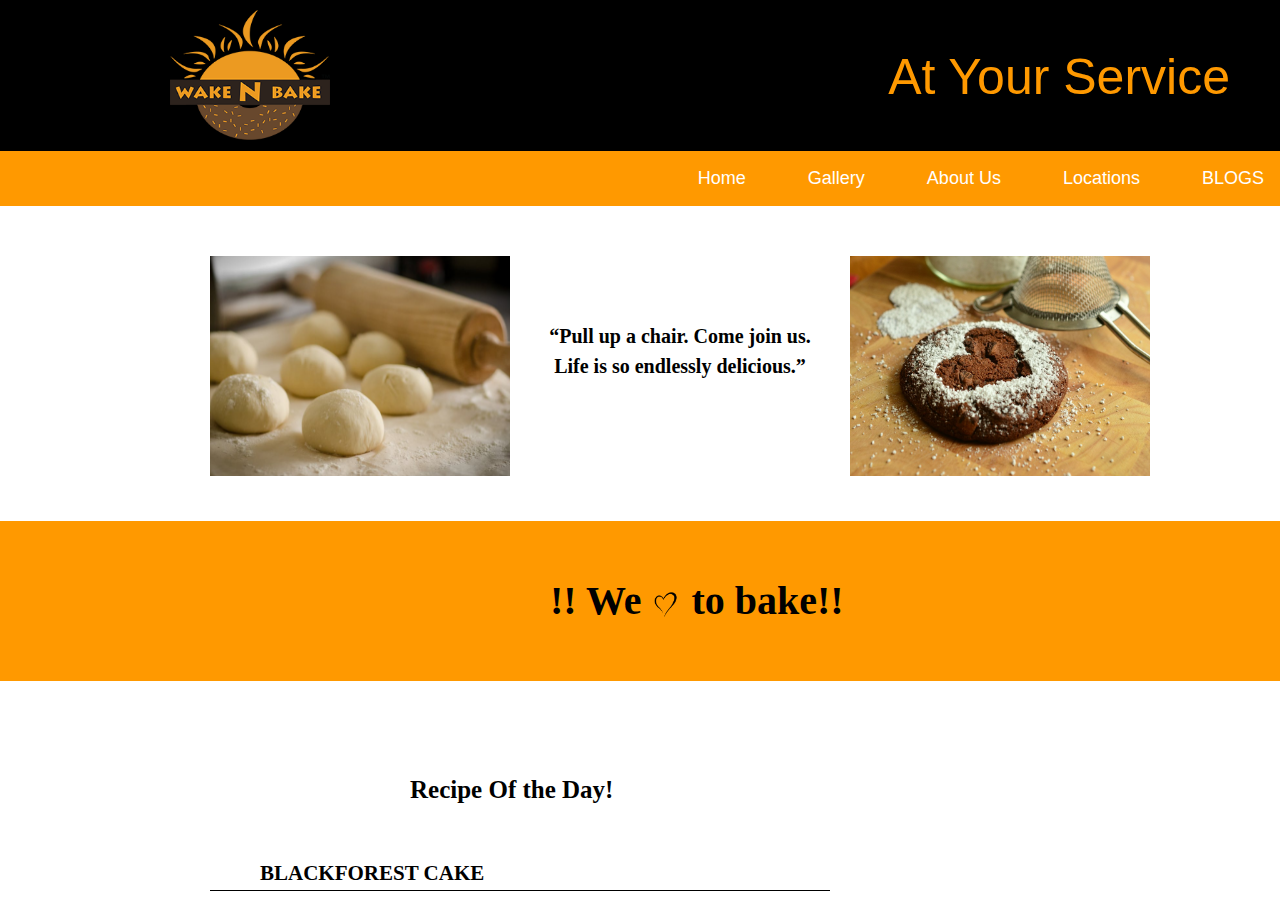
<file: index.html>
<!DOCTYPE html>
<html>
<head>
  <meta charset="utf-8"/>
  <link rel="stylesheet" type="text/css" href="css\960_12_col.css">
  <link rel="stylesheet" type="text/css" href="css\reset.css">
  <link rel="stylesheet" type="text/css" href="css\text.css">
  <link rel="stylesheet" type="text/css" href="css\style.css">
  <title> Wake n Bake </title>
</head>
<body>
  <header>
    <img src="img\wakeNbake.jpg"  alt="wake and  bake" width="160px" height="130px" style="position: relative; left:170px; top:10px; bottom:10px">
    <p class="tagline" >At Your Service</p>
  </header>
<div class="content">
  <nav>
    <ul>
      <li><a href="#">BLOGS</a></li>
      <li><a href="#">Locations</a></li>
      <li><a href="#">About Us</a></li>
      <li><a href="#">Gallery</a></li>
      <li><a href="#">Home</a></li>
    </ul>
  </nav>
  <div class="hero container_12">
  <div class="grid_4">
    <img src="img\dough.jpg" alt="dough" Width="300px" height="220px"  >
  </div>
  <div class="grid_4">
    <p> <strong>
      <blockquote>“Pull up a chair.  Come join us. Life is so endlessly delicious.”</blockquote>
    </strong></p>
  </div>
  <div class="grid_4">
    <img src="img\cookies.jpg" alt="cookies" width="300px" height="220px" >
  </div>
  </div> 
  <div class="full">
    <h1><strong> !! We <img src="img\heart.jpg" width="30px" height="30px"> to bake!!</strong></h1>
  </div>
  <div class="hero container_12">
    <section class="primary grid_8">
      <br>
      <h1><strong>Recipe Of the Day!</strong></h1>
      <h3> BLACKFOREST CAKE</h3>
      <p> <img src="img\blackforestCake.jpg" alt="BlackForestCake" width="400px" height="250px" style="padding-left: 100px; position: relative; bottom:50px"></p>
      <h2>Ingredients</h2>
      <ul>
        <li>340gms golden caster sugar</li>
        <li>340gms unsalted butter</li>
        <li>6 eggs</li>
        <li>240gms self-raising flour, sifted</li>
        <li>100gms cocoa</li>
        <li>2 cans black cherries in syrup</li>
        <li>2 tbsp kirsch</li>
        <li>600ml double cream</li>
        <li>200gms good quality dark chocolate, broken into small pieces</li>
        <li>50gms dark chocolate, for shaving</li>
       </ul>
       <h2>Procedure</h2>
      <ol>
        <li>Preheat the oven to 170C/325F/Gas 3</li>
        <li>Lightly butter a 20cm (8in) loose-bottomed cake tin then dust with a little plain flour and shake off any excess. Line the tin with greaseproof paper.</li>
        <li>For the cake, place butter and sugar in a bowl and whisk until light and fluffy. Beat in the eggs one at a time then fold in the flour and the cocoa powder.</li>
        <li>Spoon the mixture into the prepared cake tin, smooth the surface with a knife and bake in the pre-heated oven for 1 hour -1 hour 45 minutes until firm and springy. To test if the cake is done, insert a clean skewer into the middle of the cake - if it comes out clean then the cake is ready.</li>
        <li>Remove from the oven and leave to cool in the tin for five minutes before turning out onto a wire rack.</li>
        <li>Drain the cherries, reserving 200ml (7 fl oz) of the cherry syrup. Add the kirsch to the reserved syrup.</li>
        <li>Use a large serrated knife to slice the cake horizontally into three equally sized rounds.</li>
        <li>Place each round on a chopping board and spoon the cherry syrup evenly over each disc and leave to soak in.</li>
        <li>For the icing, heat 200ml (7 fl oz) of the double cream to scalding point then add the chocolate pieces. Remove from the heat and stir gently until the chocolate is melted and smooth. Pour into a bowl and allow to cool in the refrigerator, to thicken slightly.</li>
        <li>Whip the remaining double cream until thick. Spread one of the cake discs with half of the cream then cover with half of the cherries, pressing them in lightly. Top with the second disc of sponge and repeat this process, finishing with the third disc left plain on top. Gently press the whole cake together with the palms of your hands.</li>
        <li>Remove the chocolate icing from the fridge and give it a quick stir. Use a palette knife to thickly spread the top and sides of the cake with the icing, starting with the top first. This way, if the chocolate oozes down the sides of the cake, it won't matter. (If preferred you can leave the sides of the cake without icing to show off the layers.)</li>
        <li>Leave the cake to set in a cool place then slice into large wedges and serve.</li>
       </ol>
    </section>
  <aside class="grid_4">
    <ul>
      <li><a href="#">Order Online</a></li>
      <li><a href="#">Signature Dishes</a></li>
      <li><a href="#">Classes</a></li>
    </ul>
  </aside>
  </div>


  <footer>
   <form action="" method="get">
       <p><h2>Newsletter</h2>
       <label>Name:   </label>
       <input />
       </p>
       <p>
       <label>EmailID:</label>
       <input /><br>
       </p>
       <input type="submit" name="">
       </p>
    </form>
     <div class="contact">
        <h3>Connect us </h3>
        <a target="_blank" href="https://www.facebook.com/blue28ichki">
        <img src="img\facebook.png" width="40px" height="40px" 
                  style="padding-right: 10px;"></a>
         <a target="_blank" href="https://www.instagram.com/?hl=en">
        <img src="img\instagram.png" width="40px" height="40px"
                   style="padding-right: 10px;"></a>
         <a target="_blank" href="https://www.youtube.com/channel/UCVyqu09nBULci9QFFpOFWkw?view_as=subscriber">
        <img src="img\youtube.png" width="40px" height="40px"
                    style="padding-right: 10px;"></a>
         <a target="_blank" href="https://twitter.com/blue_ichki">
        <img src="img\twiter.png" width="40px" height="40px"
                      style="padding-right: 10px;"></a>
        <a target="_blank" href="https://www.tumblr.com/dashboard">
        <img src="img\tumblr.png" width="40px" height="40px"
                  style="padding-right: 10px;"></a>
     </div>

         
       
  </footer>
  </body>


</html>
</file>
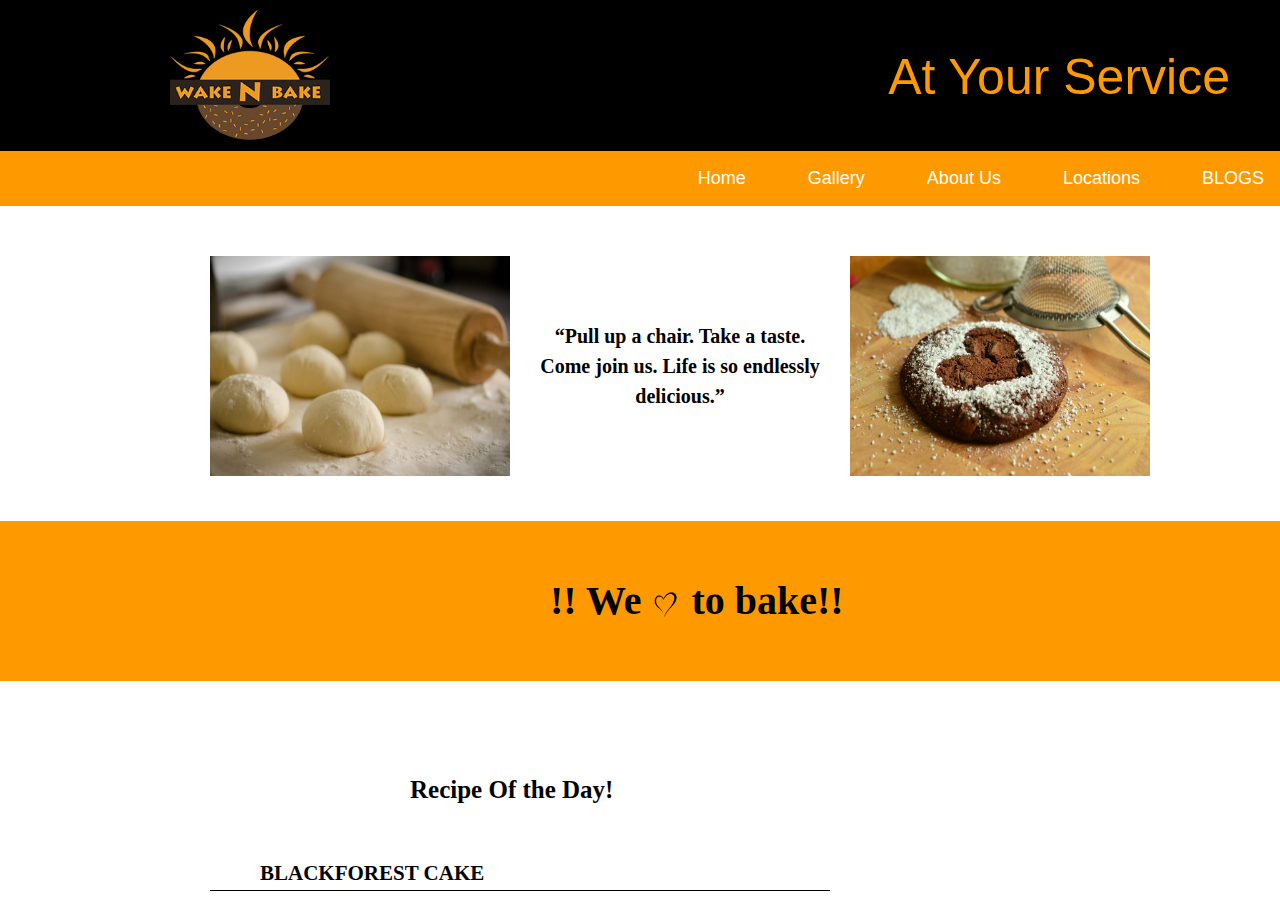
<file: Downloads/project (1)/project/index.html>
<!DOCTYPE html>
<html>
<head>
  <meta charset="utf-8"/>
  <link rel="stylesheet" type="text/css" href="css\960_12_col.css">
  <link rel="stylesheet" type="text/css" href="css\reset.css">
  <link rel="stylesheet" type="text/css" href="css\text.css">
  <link rel="stylesheet" type="text/css" href="css\style.css">
  <title> Wake n Bake </title>
</head>
<body>
  <header>
    <img src="img\wakeNbake.jpg" width="160px" height="130px" style="position: relative; left:170px; top:10px; bottom:10px">
    <p class="tagline" >At Your Service</p>
  </header>
<div class="content">
  <nav>
    <ul>
      <li><a href="#">BLOGS</a></li>
      <li><a href="#">Locations</a></li>
      <li><a href="#">About Us</a></li>
      <li><a href="#">Gallery</a></li>
      <li><a href="#">Home</a></li>
    </ul>
  </nav>
  <div class="hero container_12">
  <div class="grid_4">
    <img src="img\dough.jpg" alt="dough" Width="300px" height="220px"  >
  </div>
  <div class="grid_4">
    <p> <strong>
      <blockquote>“Pull up a chair. Take a taste. Come join us. Life is so endlessly delicious.”</blockquote>
    </strong></p>
  </div>
  <div class="grid_4">
    <img src="img\cookies.jpg" alt="cookies" width="300px" height="220px" >
  </div>
  </div> 
  <div class="full">
    <h1><strong> !! We <img src="img\heart.jpg" width="30px" height="30px"> to bake!!</strong></h1>
  </div>
  <div class="hero container_12">
    <section class="primary grid_8">
      <br>
      <h1><strong>Recipe Of the Day!</strong></h1>
      <h3> BLACKFOREST CAKE</h3>
      <p> <img src="img\blackforestCake.jpg" alt="BlackForestCake" width="400px" height="250px" style="padding-left: 100px; position: relative; bottom:50px"></p>
      <h2>Ingredients</h2>
      <ul>
        <li>340gms golden caster sugar</li>
        <li>340gms unsalted butter</li>
        <li>6 eggs</li>
        <li>240gms self-raising flour, sifted</li>
        <li>100gms cocoa</li>
        <li>2 cans black cherries in syrup</li>
        <li>2 tbsp kirsch</li>
        <li>600ml double cream</li>
        <li>200gms good quality dark chocolate, broken into small pieces</li>
        <li>50gms dark chocolate, for shaving</li>
       </ul>
       <h2>Procedure</h2>
      <ol>
        <li>Preheat the oven to 170C/325F/Gas 3</li>
        <li>Lightly butter a 20cm (8in) loose-bottomed cake tin then dust with a little plain flour and shake off any excess. Line the tin with greaseproof paper.</li>
        <li>For the cake, place butter and sugar in a bowl and whisk until light and fluffy. Beat in the eggs one at a time then fold in the flour and the cocoa powder.</li>
        <li>Spoon the mixture into the prepared cake tin, smooth the surface with a knife and bake in the pre-heated oven for 1 hour -1 hour 45 minutes until firm and springy. To test if the cake is done, insert a clean skewer into the middle of the cake - if it comes out clean then the cake is ready.</li>
        <li>Remove from the oven and leave to cool in the tin for five minutes before turning out onto a wire rack.</li>
        <li>Drain the cherries, reserving 200ml (7 fl oz) of the cherry syrup. Add the kirsch to the reserved syrup.</li>
        <li>Use a large serrated knife to slice the cake horizontally into three equally sized rounds.</li>
        <li>Place each round on a chopping board and spoon the cherry syrup evenly over each disc and leave to soak in.</li>
        <li>For the icing, heat 200ml (7 fl oz) of the double cream to scalding point then add the chocolate pieces. Remove from the heat and stir gently until the chocolate is melted and smooth. Pour into a bowl and allow to cool in the refrigerator, to thicken slightly.</li>
        <li>Whip the remaining double cream until thick. Spread one of the cake discs with half of the cream then cover with half of the cherries, pressing them in lightly. Top with the second disc of sponge and repeat this process, finishing with the third disc left plain on top. Gently press the whole cake together with the palms of your hands.</li>
        <li>Remove the chocolate icing from the fridge and give it a quick stir. Use a palette knife to thickly spread the top and sides of the cake with the icing, starting with the top first. This way, if the chocolate oozes down the sides of the cake, it won't matter. (If preferred you can leave the sides of the cake without icing to show off the layers.)</li>
        <li>Leave the cake to set in a cool place then slice into large wedges and serve.</li>
       </ol>
    </section>
  <aside class="grid_4">
    <ul>
      <li><a href="#">Order Online</a></li>
      <li><a href="#">Signature Dishes</a></li>
      <li><a href="#">Classes</a></li>
    </ul>
  </aside>
  </div>


  <footer>
   <form action="" method="get">
       <p><h2>Newsletter</h2>
       <label>Name:   </label>
       <input />
       </p>
       <p>
       <label>EmailID:</label>
       <input /><br>
       </p>
       <input type="submit" name="">
       </p>
    </form>
     <div class="contact">
        <h3>Connect us </h3>
        <a target="_blank" href="https://www.facebook.com/blue28ichki">
        <img src="img\facebook.png" width="40px" height="40px" 
                  style="padding-right: 10px;"></a>
         <a target="_blank" href="https://www.instagram.com/?hl=en">
        <img src="img\instagram.png" width="40px" height="40px"
                   style="padding-right: 10px;"></a>
         <a target="_blank" href="https://www.youtube.com/channel/UCVyqu09nBULci9QFFpOFWkw?view_as=subscriber">
        <img src="img\youtube.png" width="40px" height="40px"
                    style="padding-right: 10px;"></a>
         <a target="_blank" href="https://twitter.com/blue_ichki">
        <img src="img\twiter.png" width="40px" height="40px"
                      style="padding-right: 10px;"></a>
        <a target="_blank" href="https://www.tumblr.com/dashboard">
        <img src="img\tumblr.png" width="40px" height="40px"
                  style="padding-right: 10px;"></a>
     </div>

         
       
  </footer>
  </body>


</html>
</file>
